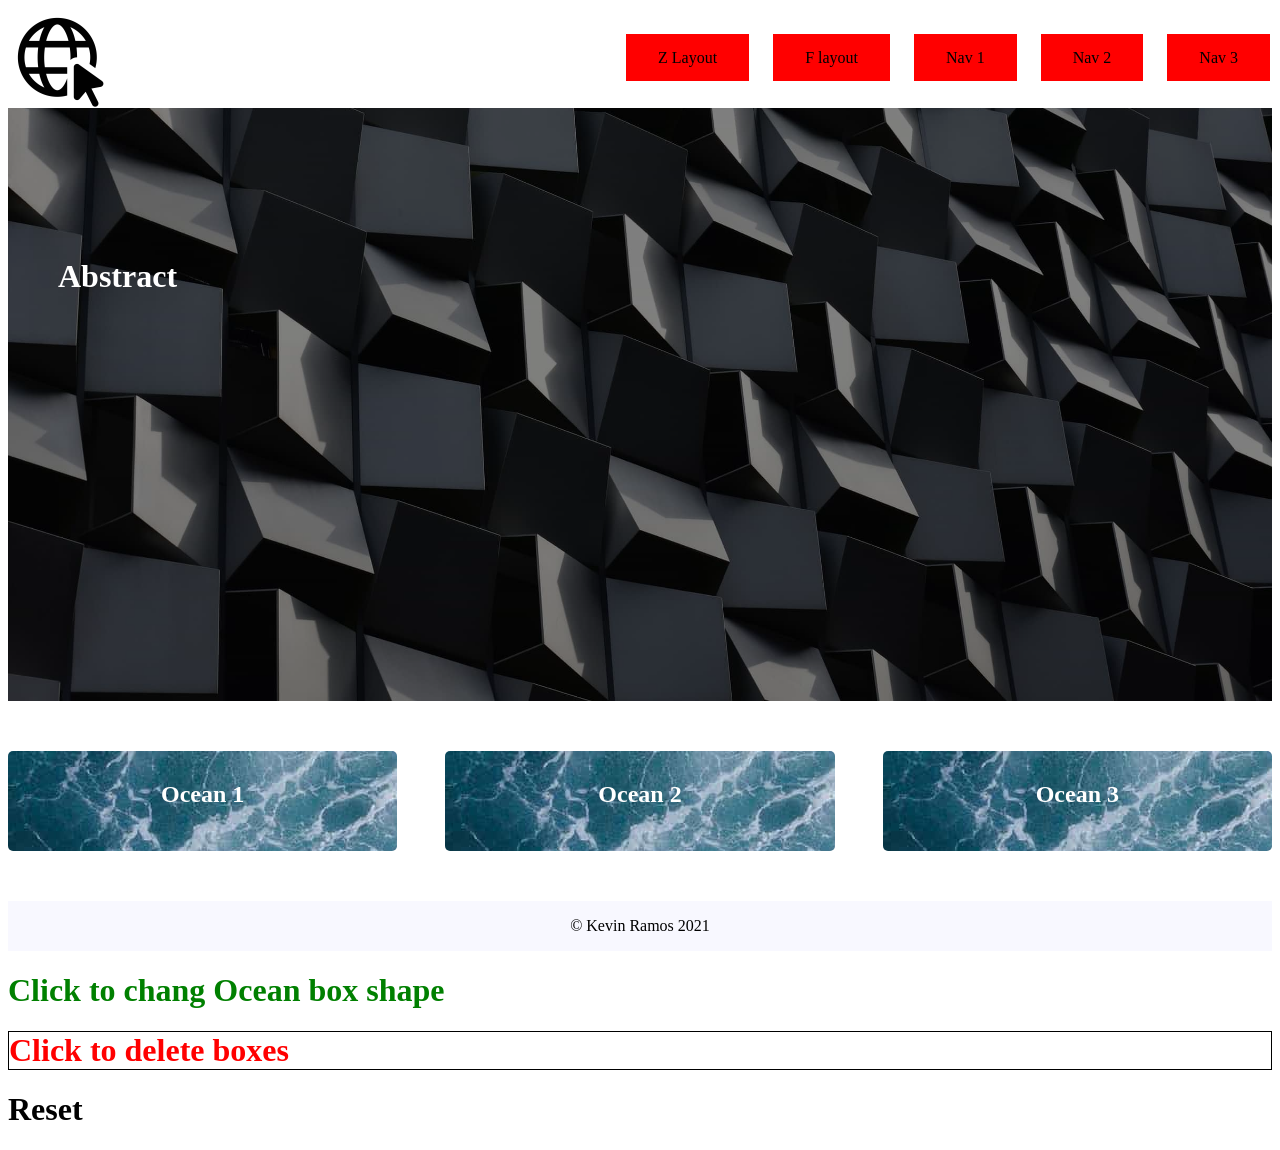
<file: docs/index.html>
<!DOCTYPE html>
<html lang="en">
<head>
    <title>Z Layout</title>
    <meta name="viewport" content="width=device-width, initial-scale=1.0">
    <meta charset="utf-8"/>
    <meta name="description"
          content="This is an example of a Z layout.">
    <link rel="stylesheet" href="css/style.css">
</head>
<body>
<div class="wrapper">
    <div class="branding"><img height="100px" width="100px" src="assets/images/internet-logo.png" alt="Internet png logo"></div>
    <div class="mainMenu">
        <menu>
            <ul>
                <li><a href="index.html">Z Layout</a></li>
                <li><a href="f_layout.html">F layout</a></li>
                <li><a href="#">Nav 1</a></li>
                <li><a href="#">Nav 2</a></li>
                <li><a href="#">Nav 3</a></li>
            </ul>
        </menu>
    </div>

    <div class="box heroImage">
        <div class="overlay">
            <h1>Abstract</h1>
        </div>
    </div>

    <div id="boxes">
        <div class="box1"><h2>Ocean 1</h2></div>
        <div class="box2"><h2>Ocean 2</h2> </div>
        <div class="box3"><h2>Ocean 3</h2></div>
    </div>
    <div class="box footer">
        <footer style="background-color: ghostwhite">&copy; Kevin Ramos 2021</footer>
    </div>
</div>

<script src="js/bundle.js"></script>
</body>
</html>
</file>
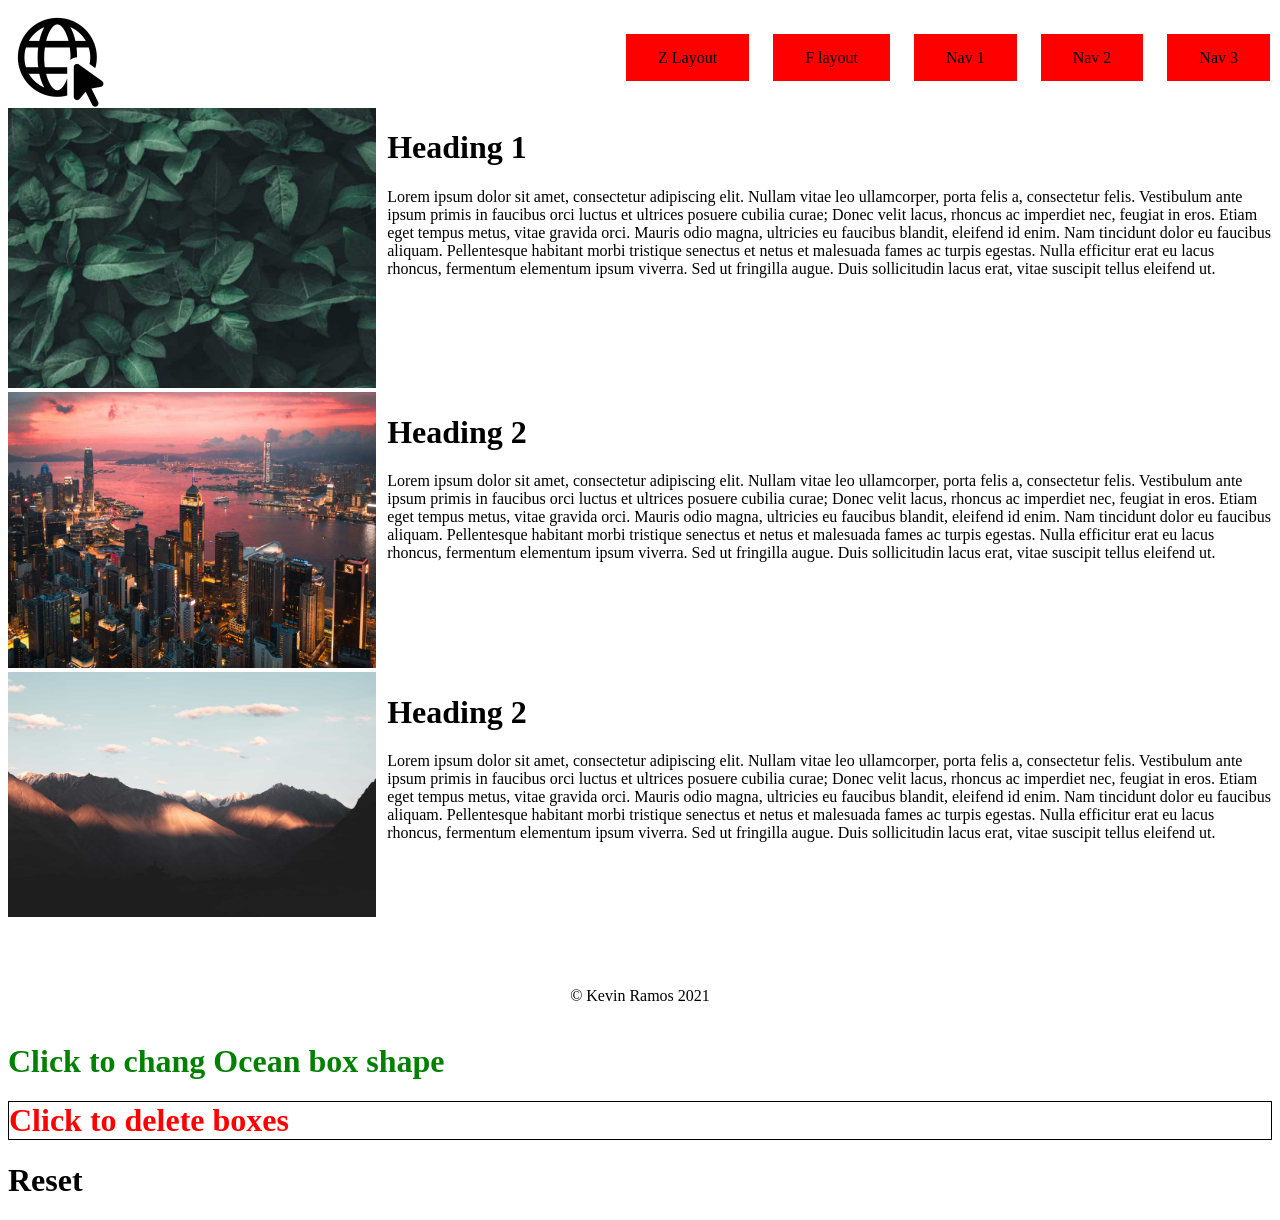
<file: docs/f_layout.html>
<!DOCTYPE html>
<html lang="en" style="overflow-y: scroll;}">
<head>
    <title>An example of Images</title>
    <meta name="viewport" content="width=device-width, initial-scale=1.0">
    <meta charset="utf-8"/>
    <meta name="description"
          content="This is an example of a meta description. This will often show up in search results.">
    <link rel="stylesheet" href="css/style.css">
</head>
<body>
<div class="wrapper2">
    <div class="branding"><img height="100px" width="100px" src="assets/images/internet-logo.png" alt="Internet png logo"></div>
    <div class="box mainMenu">
        <menu>
            <li><a href="index.html">Z Layout</a></li>
            <li><a href="f_layout.html">F layout</a></li>
            <li><a href="#">Nav 1</a></li>
            <li><a href="#">Nav 2</a></li>
            <li><a href="#">Nav 3</a></li>
        </menu>
    </div>

    <div class="box sidebar">
        <img src="assets/images/plants.jpg" alt="A plant Picture" style="max-width: 97%">

    </div>

    <div class="box mainContent">
        <h1>Heading 1</h1>
        Lorem ipsum dolor sit amet, consectetur adipiscing elit. Nullam vitae leo ullamcorper, porta felis a,
        consectetur felis. Vestibulum ante ipsum primis in faucibus orci luctus et ultrices posuere cubilia curae;
        Donec velit lacus, rhoncus ac imperdiet nec, feugiat in eros. Etiam eget tempus metus, vitae gravida orci.
        Mauris odio magna, ultricies eu faucibus blandit, eleifend id enim. Nam tincidunt dolor eu faucibus aliquam.
        Pellentesque habitant morbi tristique senectus et netus et malesuada fames ac turpis egestas. Nulla
        efficitur erat eu lacus rhoncus, fermentum elementum ipsum viverra. Sed ut fringilla augue. Duis
        sollicitudin lacus erat, vitae suscipit tellus eleifend ut.

    </div>
    <div class="box sidebar">
        <img src="assets/images/city.jpg" alt="A City Picture" style="max-width: 97%">

    </div>

    <div class="box mainContent">
        <h1>Heading 2</h1>
        Lorem ipsum dolor sit amet, consectetur adipiscing elit. Nullam vitae leo ullamcorper, porta felis a,
        consectetur felis. Vestibulum ante ipsum primis in faucibus orci luctus et ultrices posuere cubilia curae;
        Donec velit lacus, rhoncus ac imperdiet nec, feugiat in eros. Etiam eget tempus metus, vitae gravida orci.
        Mauris odio magna, ultricies eu faucibus blandit, eleifend id enim. Nam tincidunt dolor eu faucibus aliquam.
        Pellentesque habitant morbi tristique senectus et netus et malesuada fames ac turpis egestas. Nulla
        efficitur erat eu lacus rhoncus, fermentum elementum ipsum viverra. Sed ut fringilla augue. Duis
        sollicitudin lacus erat, vitae suscipit tellus eleifend ut.

    </div>

    <div class="box sidebar">
        <img src="assets/images/mountains.jpg" alt="Mountain" style="max-width: 97%">

    </div>

    <div class="box mainContent">
        <h1>Heading 2</h1>
        Lorem ipsum dolor sit amet, consectetur adipiscing elit. Nullam vitae leo ullamcorper, porta felis a,
        consectetur felis. Vestibulum ante ipsum primis in faucibus orci luctus et ultrices posuere cubilia curae;
        Donec velit lacus, rhoncus ac imperdiet nec, feugiat in eros. Etiam eget tempus metus, vitae gravida orci.
        Mauris odio magna, ultricies eu faucibus blandit, eleifend id enim. Nam tincidunt dolor eu faucibus aliquam.
        Pellentesque habitant morbi tristique senectus et netus et malesuada fames ac turpis egestas. Nulla
        efficitur erat eu lacus rhoncus, fermentum elementum ipsum viverra. Sed ut fringilla augue. Duis
        sollicitudin lacus erat, vitae suscipit tellus eleifend ut.

    </div>


</div>
<div class="box footer"><footer>&copy; Kevin Ramos 2021</footer></div>

<script src="js/bundle.js"></script>
</body>
</html>
</file>
<file: docs/css/style.css>
.wrapper {
    display: grid;
    grid-template-columns: [col] auto;
    grid-template-rows: [row] 100px [row] minmax(100px, 593px) [row] auto [row] 50px;
}

.branding {
    grid-column: 1;
}

.mainMenu {
    grid-column: 2;
    text-align: right;
    line-height: 100px;
}

.branding, .mainMenu {
    grid-row: 1;
}

.heroImage {
    background-image: url("../assets/images/abstract.jpg");
    background-size: cover;
    background-repeat: no-repeat;
    background-position: center bottom;
    grid-row: 2;
    grid-column: 1 / span 2;
}

.overlay {
    height: 100%;
    background-color: rgba(0, 0, 0, 0.5);

}

.overlay h1 {
    position: relative;
    top: 150px;
    left: 50px;
    color: white;
    margin: 0;
}

#boxes {
    display: grid;
    grid-row: 3;
    height: 200px;
    align-content: space-evenly;
    grid-template-columns: repeat(3, minmax(0, 1fr));
    grid-auto-rows: minmax(100px, auto);
    grid-gap: 3rem;
    grid-column: 1 / span 2;
    text-align: center;
    color: white;

}

#boxes > div {
    box-shadow: 2px 2px;
    border-radius: 5px;
    padding: 10px;
    min-height: auto;
    /*background-color: aliceblue;*/
    background-image: url("../assets/images/ocean.jpg");

}

.footer {
    grid-row: 4;
    grid-column: 1 / span 2;
    text-align: center;
    line-height: 50px;
}



menu {
    margin: 0px;
    padding: 0px;
}

.mainMenu li {
    display: inline;

}

.mainMenu menu a {
    display: inline;

    background-color: red;
    border: none;
    color: black;
    padding: 15px 32px;
    text-align: center;
    text-decoration: none;
    font-size: 16px;
    margin: 4px 2px;
    cursor: pointer;
}

.mainMenu ul {
    margin: 0px;
}

.mainMenu li {
    margin-left: 1rem;
}

.mainMenu li:first-child {
    margin-left: 0rem;

}
.wrapper2{

    display: grid;
    grid-template-columns: 30% 70%;
    grid-template-rows: [row] 100px [row] auto [row] auto [row] auto [row] 50px;

}
</file>
